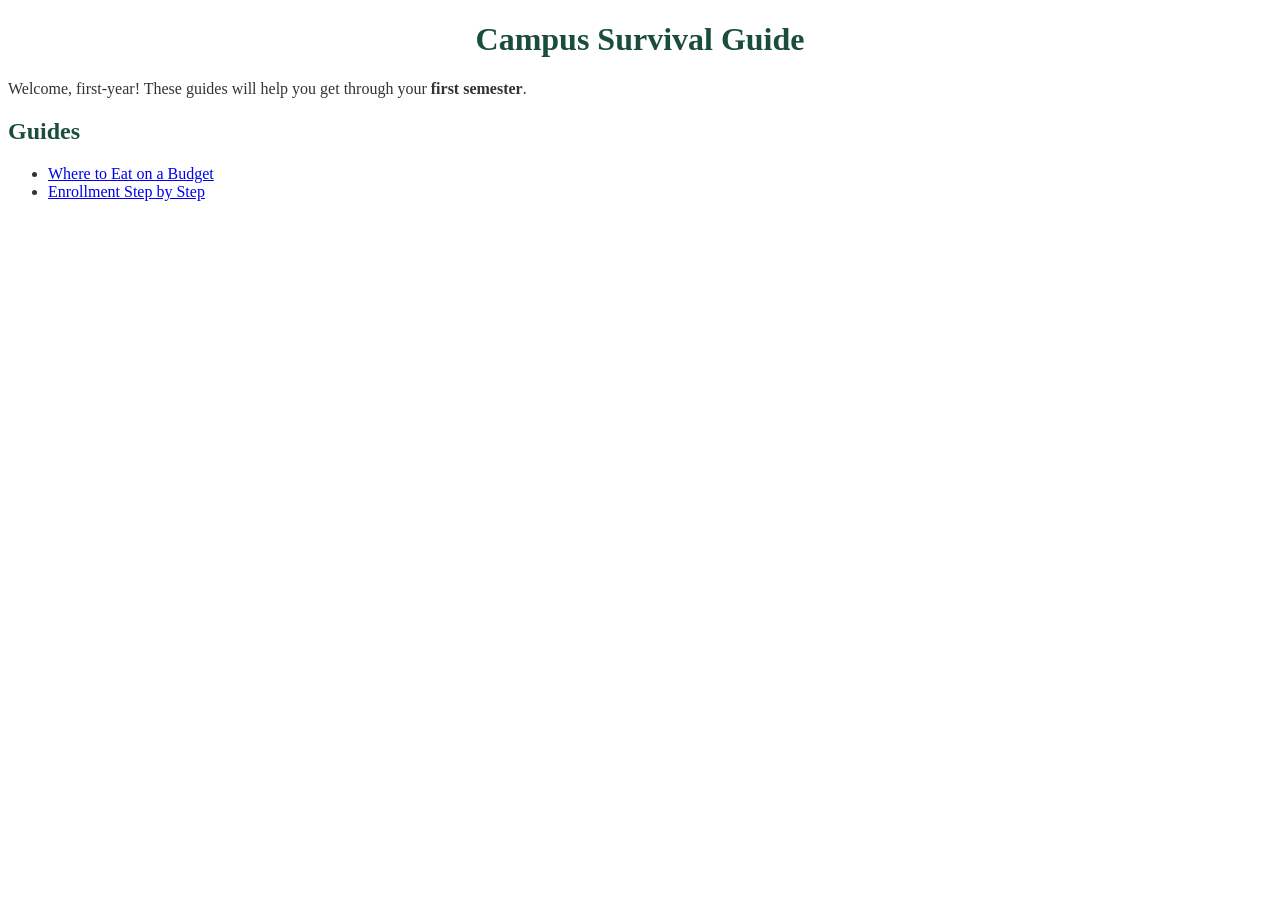
<file: index.html>
<!DOCTYPE html>
<html lang="en">
<head>
    <meta charset="UTF-8">
    <meta name="viewport" content="width=device-width, initial-scale=1.0">
    <link rel ="stylesheet" href="../style.css">
    <title>Campus Survival Guide</title>
</head>
<body>
    <h1>Campus Survival Guide</h1>
    <p>Welcome, first-year! These guides will help you
        get through your <strong>first semester</strong>.</p>

    <h2>Guides</h2>
    <ul>
        <li><a href="guides/food.html">Where to Eat on a Budget</a></li>
        <li><a href="guides/enrollment.html">Enrollment Step by Step</a></li>
    </ul>
</body>
</html>
</file>
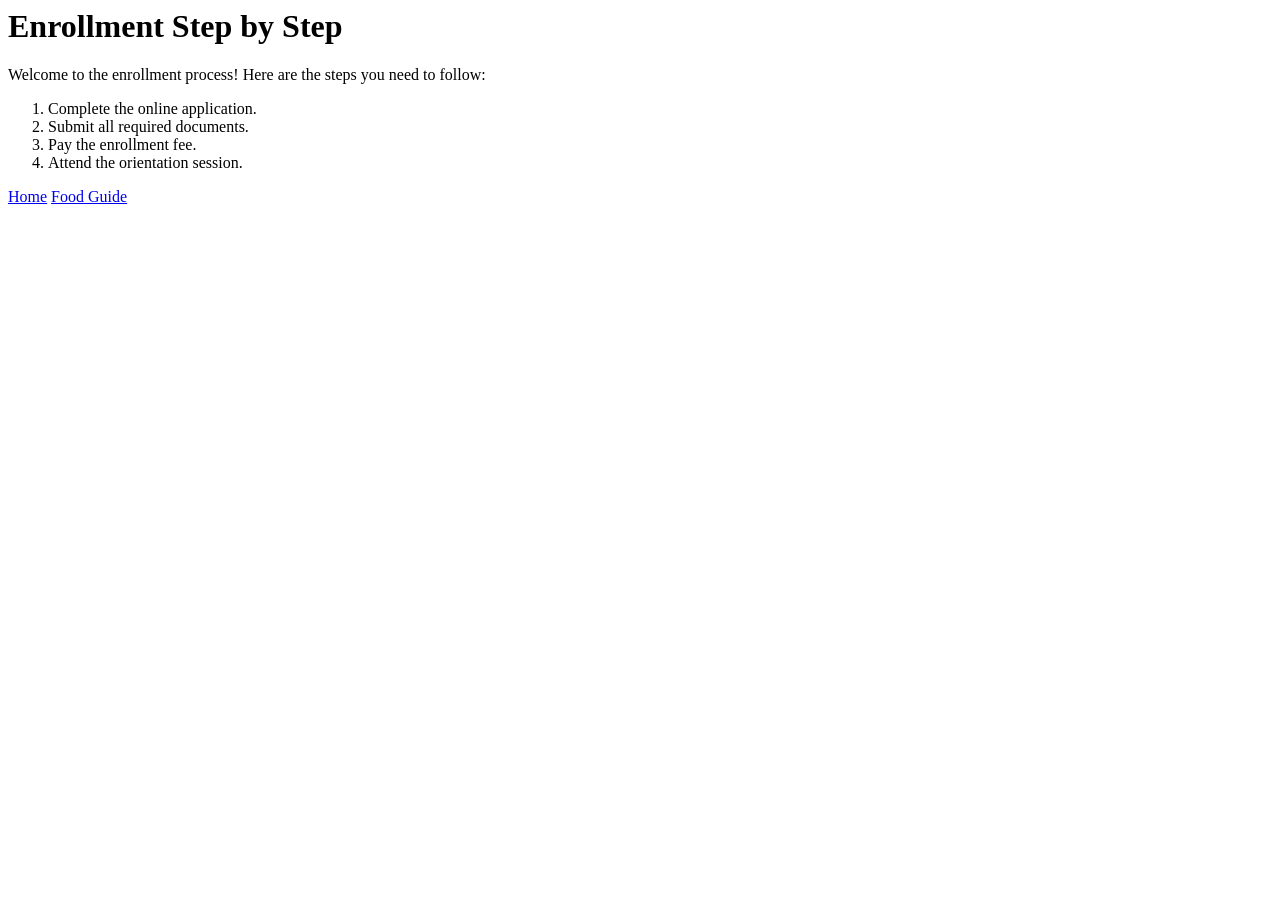
<file: guides/enrollemnt.html>
<html>
<head>
    <title>Enrollment Step by Step</title>
</head>
<body>
    <h1>Enrollment Step by Step</h1>
    <p>Welcome to the enrollment process! Here are the steps you need to follow:</p>
    <ol>
        <li>Complete the online application.</li>
        <li>Submit all required documents.</li>
        <li>Pay the enrollment fee.</li>
        <li>Attend the orientation session.</li>
    </ol>
    <!-- back home: up one folder -->
<a href="../index.html">Home</a>

<!-- back to food: same folder -->
<a href="food.html">Food Guide</a>

</body>
</html>
</file>
<file: style.css>
body{
font-family: 'Times New Roman', Times, serif;
color:#333333;
background-color:l#FDF8F0;
}

h1, h2 {
color:#1B4D3E;
}

h1 {
text-align: center;
}

.intro {
font-size: 20px;
}

.tip {
background-color: #FFF4CC;
padding: 16px;
border: 2px solid #E0A800;
margin: 24px 0;
}

img {
border: 4px solid #1B4D3E;
}
</file>
